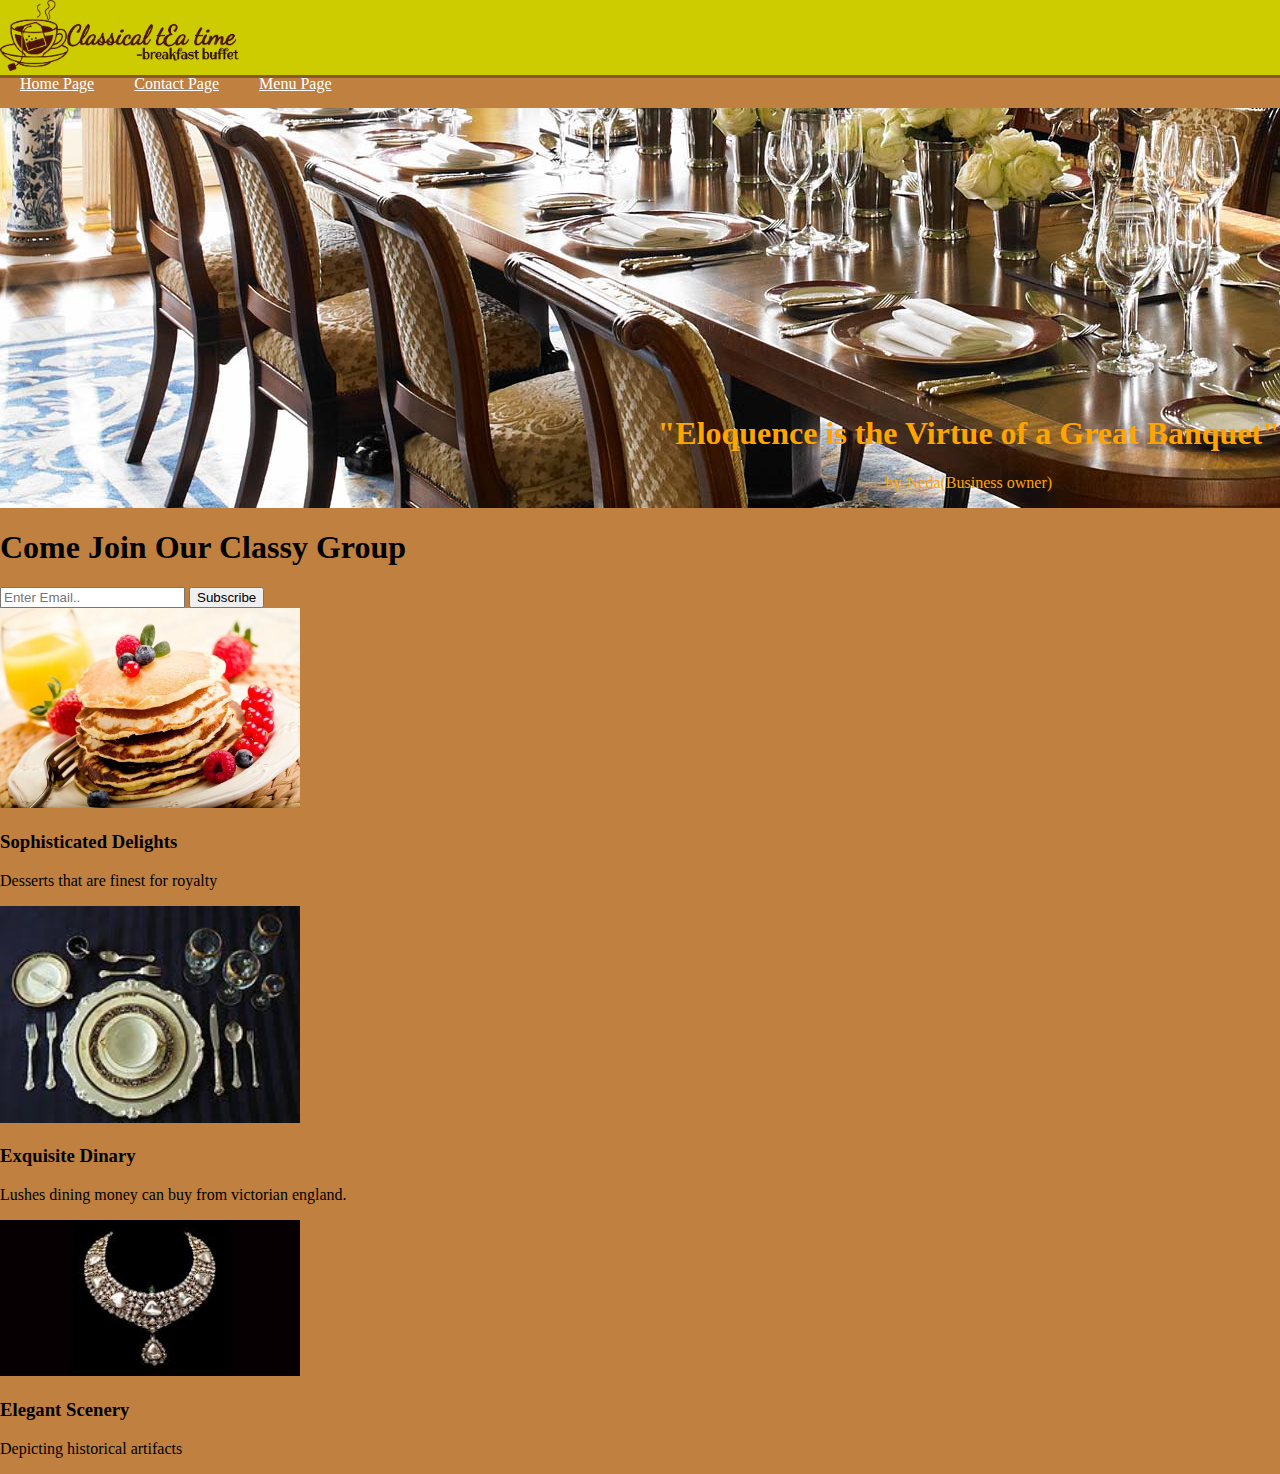
<file: index.html>
<!DOCTYPE html>
<html>
<head>
	<title> "Eloquence is the Virtue of Great Banquet"
	-By Neda Abbas</title>
	<link rel="stylesheet" type="text/css" href="main.css">
</head>
<body>
	<header>
		<div class="container">
		  <div id="branding">
		    <img src="logo.png123.png">
	    </div>
	    <nav>
	<ul>
		<li>
			<a href="index.html">Home Page</a>
		</li>
		<li>
			<a href="second.html">Contact Page</a>
		</li>
		<li>
			<a href="third.html">Menu Page</a>
		</li>
	</ul>
	    </nav>
	</header>

	<section id="showcase">
	  <div class="container" id="quote">
	  	<h1>"Eloquence is the Virtue of a Great Banquet"</h1>
	  	<p>by-Neda(Business owner)</p>
	  </div>
	</section>

	<section id="newsletter">
	  <div class="container">
	  	<h1>Come Join Our Classy Group</h1>
	  	<form>
	  	 <input type="email" placeholder="Enter Email..">
	  	 <button type="submit" class="button_1">Subscribe</button>
	  	</form>
	  </div>	
	</section>

	<section id="boxes">
		
	  <div class="container">
	  	<img src="logo3.png">
	  	<div class="box">
	  	  <h3>Sophisticated Delights</h3>
	  	  <p>Desserts that are finest for royalty</p>
	  	</div>
	  </div>
	  <div class="container">
	  	<img src="logo4.png.jpeg">
	  	<div class="box">
	  	  <h3>Exquisite Dinary</h3>
	  	  <p>Lushes dining money can buy from victorian england.</p>
	  	</div>
	  </div>
	  <div class="container">
	  	<img src="logo5.png">
	  	<div class="box">
	  	  <h3>Elegant Scenery</h3>
	  	  <p>Depicting historical artifacts</p>
	  	</div>
	  </div>
	</section>

</body>
</html>
</file>
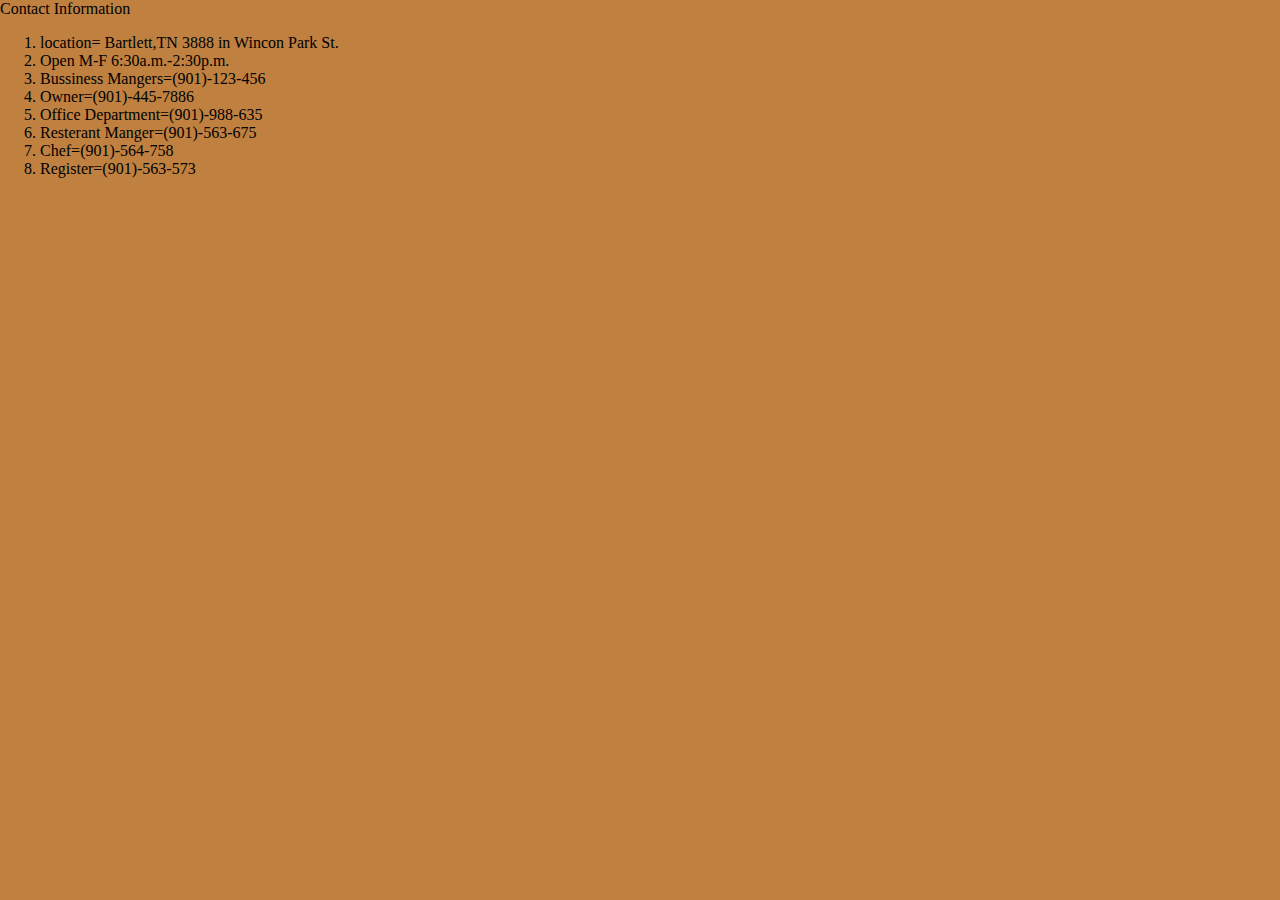
<file: second.html>
<!DOCTYPE html>
<html>
<head>
	<title></title>
	<link rel="stylesheet" type="text/css" href="main.css">
</head>
<body>
	Contact Information
	<p> 
		<ol>
		<li>location= Bartlett,TN 3888
							in Wincon Park St.</li>
		<li>Open M-F 6:30a.m.-2:30p.m.</li>
		<li>Bussiness Mangers=(901)-123-456</li>

		<li>Owner=(901)-445-7886</li>

		<li>Office Department=(901)-988-635</li>

		<li>Resterant Manger=(901)-563-675</li>

		<li>Chef=(901)-564-758</li>

		<li>Register=(901)-563-573</li>
		</li>
		</ol>
	</p>
</body>
</html>
</file>
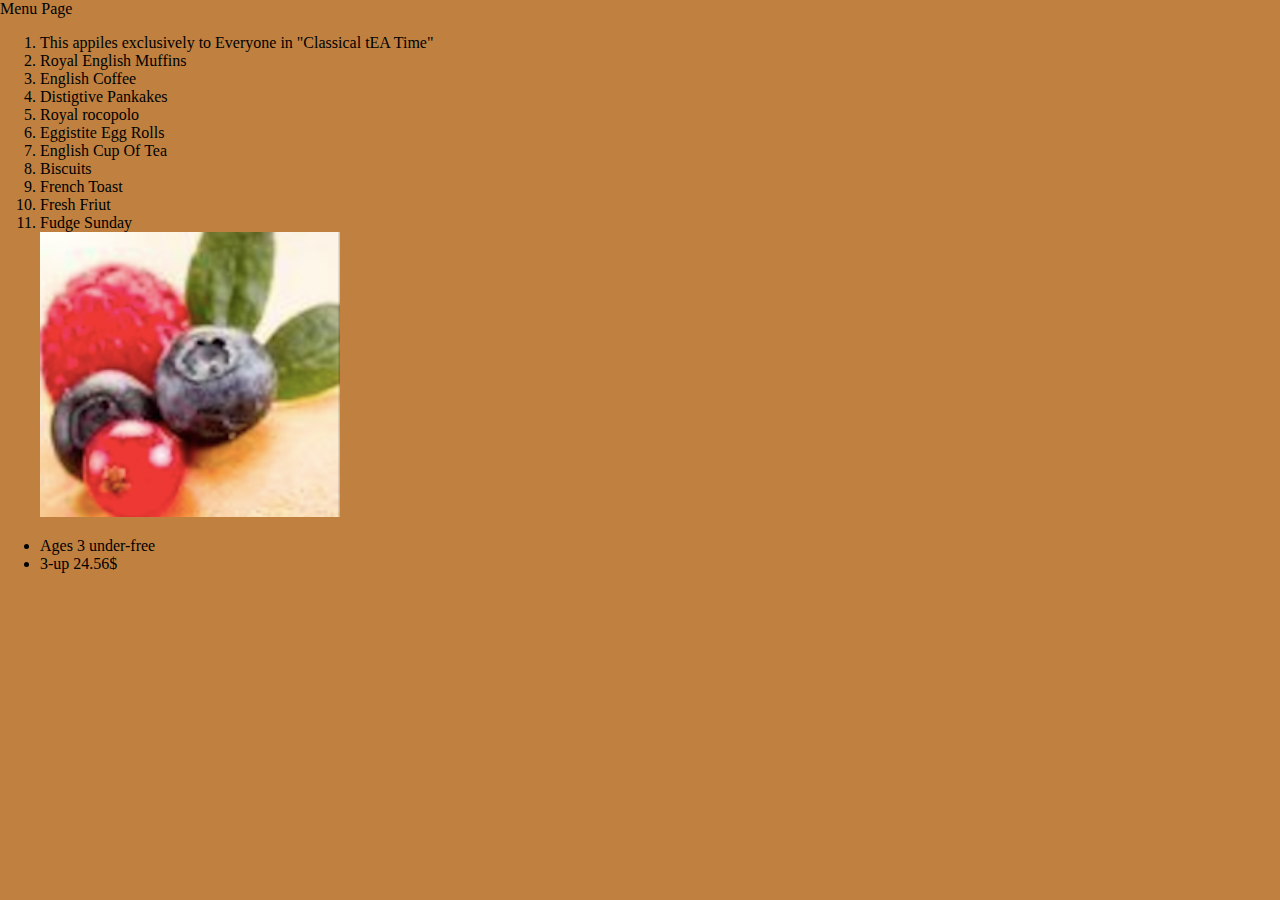
<file: third.html>
<!DOCTYPE html>
<html>
<head>
	<title></title>
	<link rel="stylesheet" type="text/css" href="main.css">
</head>
<body>
	Menu Page
	<ol>
		<li>
			This appiles exclusively to Everyone in "Classical tEA Time" 
		</li>
		<li>
			Royal English Muffins
		</li>
		<li>
			English Coffee
		</li>
		<li>
			Distigtive Pankakes
		</li>
		<li>
			Royal rocopolo
		</li>
		<li>
			Eggistite Egg Rolls
		</li>
		<li>
			English Cup Of Tea
		</li>
		<li>
			Biscuits
		</li>
		<li>
			French Toast
		</li>
		<li>
			Fresh Friut
		</li>
		<li>
			Fudge Sunday
		</li>
		<img src="logo098.png">
	</ol>
	<ul> 
		<li>Ages 3 under-free</li>
		<li>3-up 24.56$</li>
	</ul>
</body>
</html>
</file>
<file: main.css>
body {
	background-color:#bf8040;
}
img{
	width: 300px;
}
body{
	font-family: cursive;
	font-size: 15px
	line-height:1.5;
	padding:0;
	margin:0;
   }

   Global
   .container{
	width:80%;
	margin:auto;
	overflow:hidden;
   }

   header{
   	background:#cccc00;
   	color:#66ffff;
   	padding-top:340px
   	min-height:90px;
   	border-bottom:#86592d 3px solid;
      position: relative;
      margin-bottom: 30px;
   }

   header a{
   	color:white;
   	text-decoration:bold;
   	font:size:50px;
      border-bottom-color:#e68a00
   }

   header ul{
   	color:white;
   	margin:0; 
   	padding:0;
      text-align: right;
   }

   header li{
   	color:white;
   	float:left;
   	display:inline;
   	padding: 0 20px 0 20px;
   }

  
   header .hightlight, header .current a{
   		color:#ffff4d
   		font-weight:bold; 	
   		height:500px;
   		width:80px;
   }
   		
   	#showcase{
   		min-height:400px;
   		background:url(log56.png.jpg) no-repeat 0 -400px;
   		text-align:center;
   		color:#e68a00:
   		font-weight:bold;
         position: relative; 
   }

   #quote {
      color: orange;
      position: absolute;
      bottom: 0;
      right: 0;
   }


      #showcase{

   }
</file>
